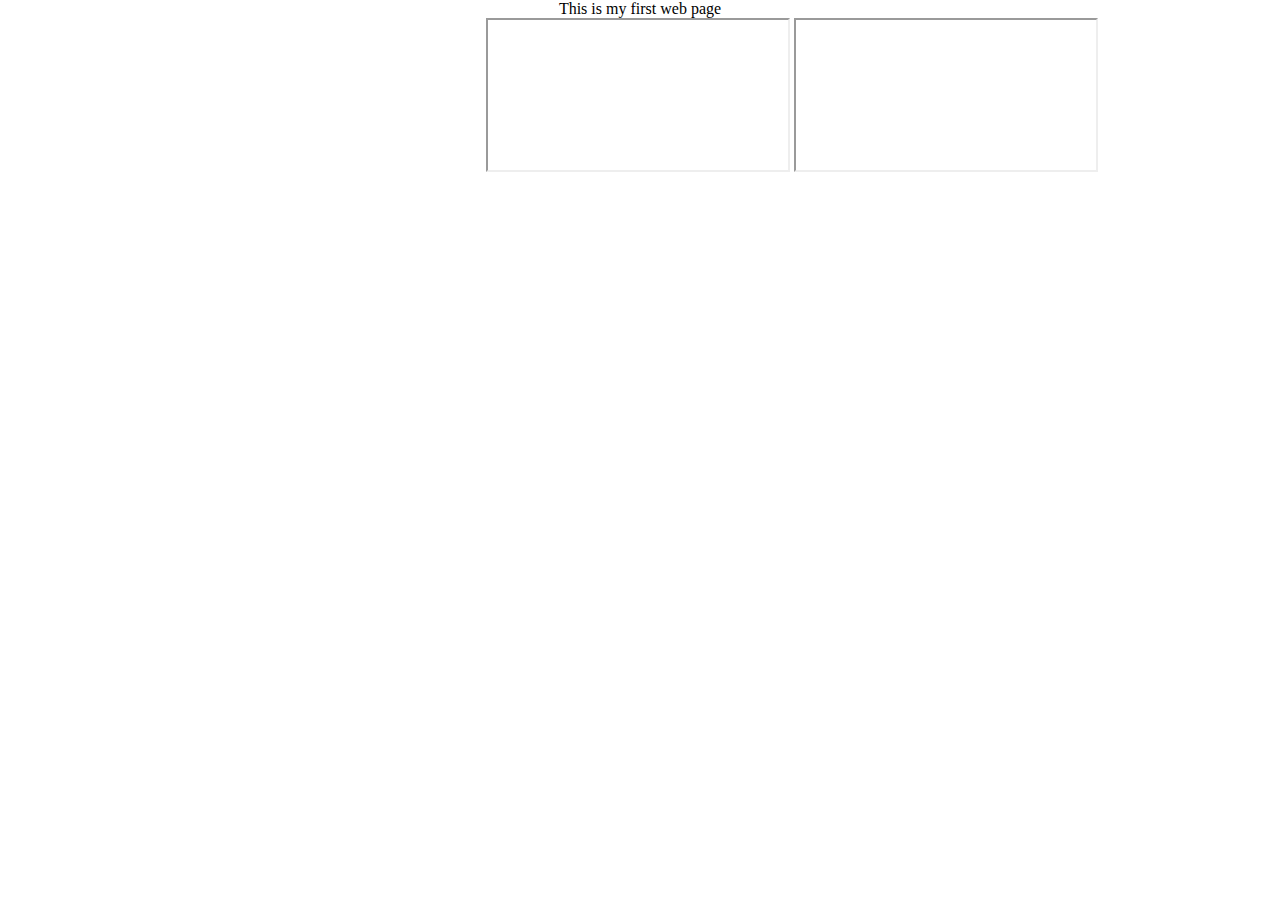
<file: index.html>
<!DOCTYPE html>
<html>
    <head>
        <link rel="stylesheet" type="text/css" href="./css/mainstyle.css" />
        <title>Home</title>
        <link rel="apple-touch-icon" sizes="57x57" href="/images/apple-icon-57x57.png">
        <link rel="apple-touch-icon" sizes="60x60" href="/images/apple-icon-60x60.png">
        <link rel="apple-touch-icon" sizes="72x72" href="/images/apple-icon-72x72.png">
        <link rel="apple-touch-icon" sizes="76x76" href="/images/apple-icon-76x76.png">
        <link rel="apple-touch-icon" sizes="114x114" href="/images/apple-icon-114x114.png">
        <link rel="apple-touch-icon" sizes="120x120" href="/images/apple-icon-120x120.png">
        <link rel="apple-touch-icon" sizes="144x144" href="/images/apple-icon-144x144.png">
        <link rel="apple-touch-icon" sizes="152x152" href="/images/apple-icon-152x152.png">
        <link rel="apple-touch-icon" sizes="180x180" href="/images/apple-icon-180x180.png">
        <link rel="icon" type="image/png" sizes="192x192"  href="/images/android-icon-192x192.png">
        <link rel="icon" type="image/png" sizes="32x32" href="/images/favicon-32x32.png">
        <link rel="icon" type="image/png" sizes="96x96" href="/images/favicon-96x96.png">
        <link rel="icon" type="image/png" sizes="16x16" href="/images/favicon-16x16.png">
        <link rel="manifest" href="/images/manifest.json">
        <meta name="msapplication-TileColor" content="#ffffff">
        <meta name="msapplication-TileImage" content="/images/ms-icon-144x144.png">
        <meta name="theme-color" content="#ffffff">
    </head>
    <body>
             <div id="includedContent"></div>
            This is my first web page
             <div id="includedContent"></div>
            <embed src="temp.php" ></embed>
            <iframe src="temp.php" ></iframe>
            <iframe src="http://192.168.0.221:8081" ></iframe>

    </body>
</html>
</file>
<file: css/mainstyle.css>
@import url("mystyle.css");

body {
    background: #ffffff; 
    margin: 0; 
    padding: 0;
} 

a {
    color: #2b2bf6;
}           

#container {
    width: 1000px; 
    margin: 0; 
    padding: 0; 
    background: #dddddd;
}           

#temp_area {
    width: 500px;  
    height: 350px;  
    margin: 0; 
    padding: 0; 
    border: 0; 
    float:left;
    background: #f346e1;
}           

#video_area {
    width: 500px; 
    height: 350px;  
    margin: 0; 
    padding: 0; 
    border: 0; 
    float:left;
    background: #f0e811;
}           

#content {
    width: 700px; 
    height: 400px;  
    margin: 0; 
    padding: 0; 
    border: 0; 
    float: left; 
    background: #8be0ef;
}           

#footer {
    width: 900px;  
    height: 70px;   
    margin: 0; 
    padding: 0; 
    border: 0; 
    float: left; 
    background: #000000; 
    clear:both;
}
</file>
